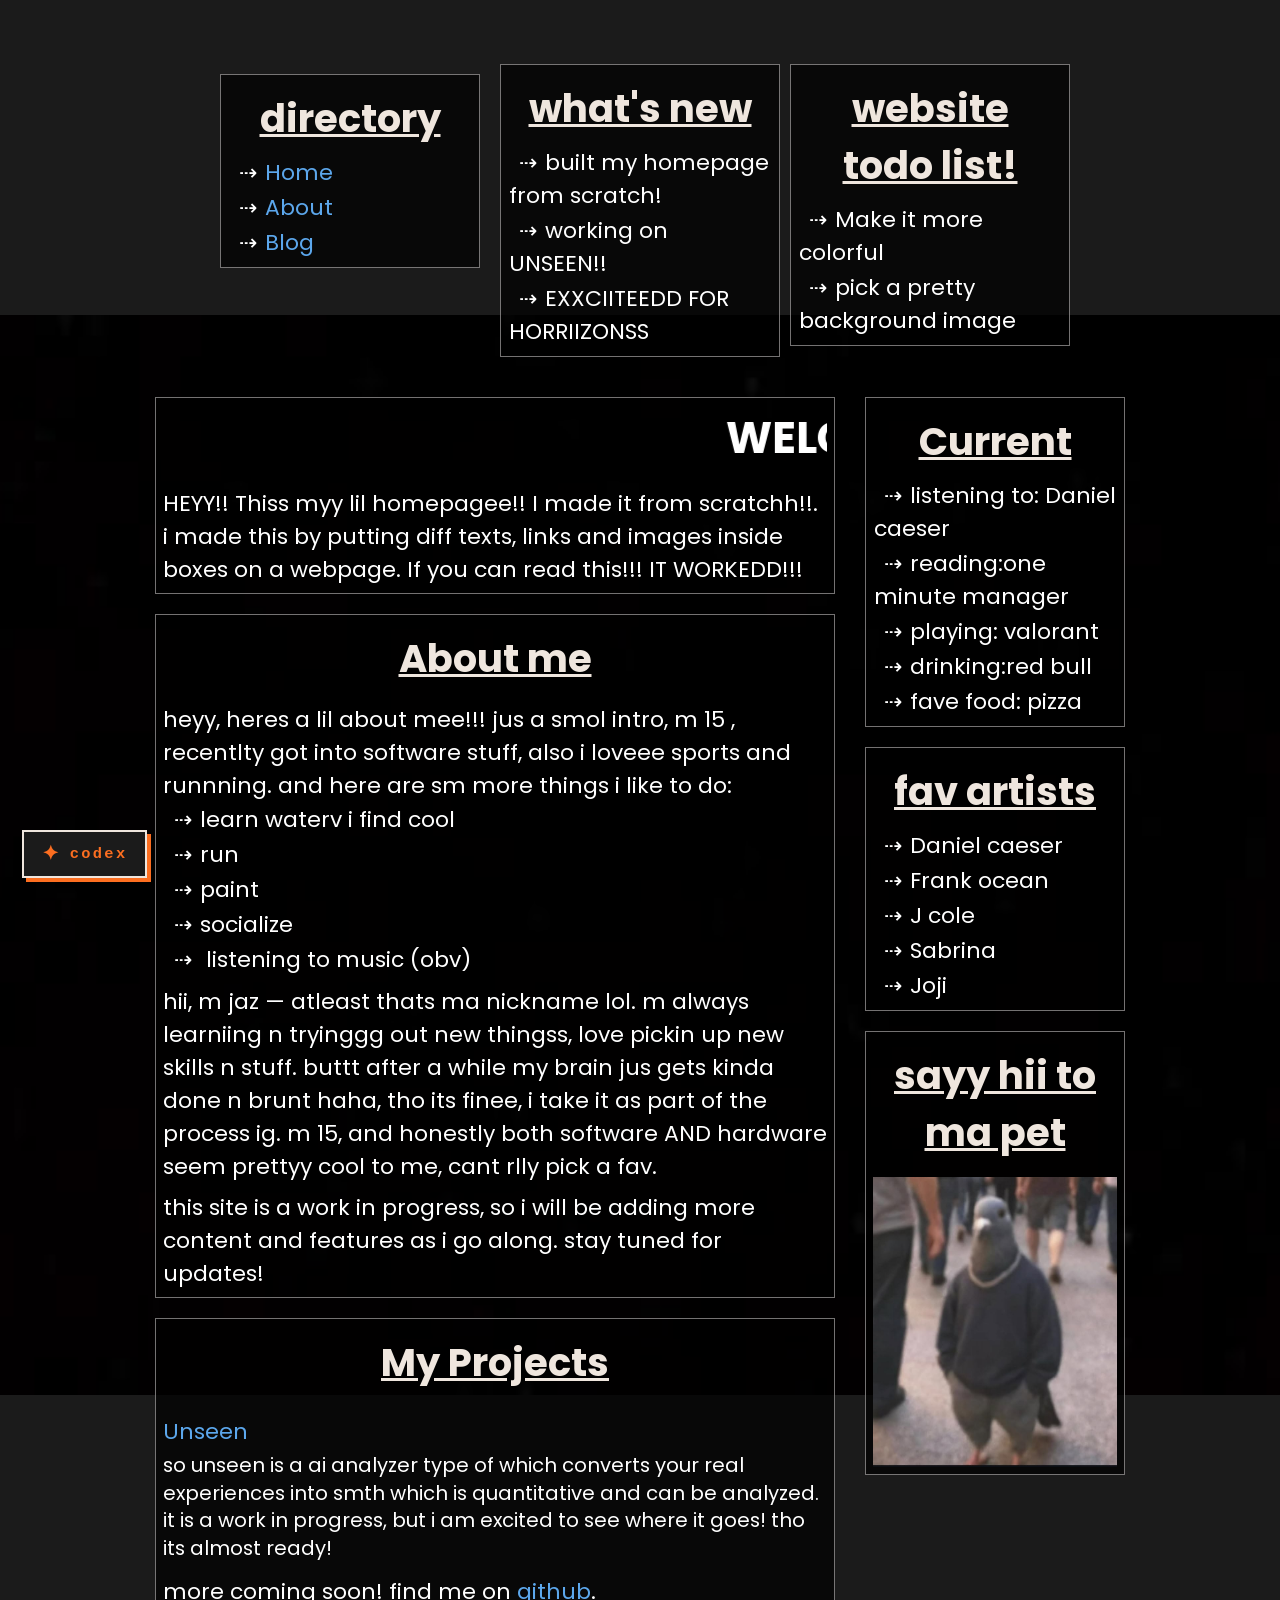
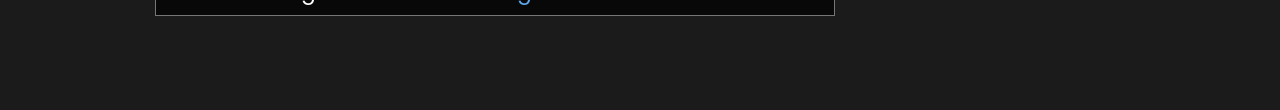
<file: index.html>
<!DOCTYPE html>
<html lang="en">
<head>
    <meta charset="UTF-8">
    <meta name="viewport" content="width=device-width, initial-scale=1.0">
    <title>My Web Page</title>
    <link rel="stylesheet" href="style.css">
</head>
<body>

    <div class="center">
        <div class="leftbox">
            <nav>
                <h3>directory</h3>
                <ul>
                    <li><a href="index.html">Home</a></li>
                    <li><a href="about.html">About</a></li>
                    <li><a href="blog.html">Blog</a></li>
                </ul>
            </nav>
        </div>

         <div class="whatsnew">
          <h3>what's new</h3>
          <ul>
            <li>built my homepage from scratch!</li>
            <li>working on UNSEEN!!</li>
            <li>EXXCIITEEDD FOR HORRIIZONSS</li>
          </ul>
        </div>

        <div class="todolist">
          <h3>website todo list!</h3>
          <ul>
            <li>Make it more colorful</li>
            <li>pick a pretty background image</li>
          </ul>
        </div>
        
        <div class="centerbox">
            <div class="welcome">
                <marquee behavior="scroll" direction="left">
                    <h1>WELCOME TO MY HOMEPAGE!</h1>
                </marquee>
                <p>HEYY!! Thiss myy lil homepagee!! I made it from scratchh!!.
i made this by putting diff texts, links and images inside boxes on a webpage. If you can read this!!!
IT WORKEDD!!!</p>
            </div>

            <div class="aboutme">
                <h3>About me</h3>
                <p>heyy,
                    heres a lil about mee!!! jus a smol intro, m 15 , recentlty got into software stuff,
                    also i loveee sports and runnning. and here are sm more things i like to do: </p>
                <ul>
                    <li>learn waterv i find cool</li>
                    <li>run</li>
                    <li>paint</li>
                    <li>socialize</li>
                    <li> listening to music (obv)</li>
                </ul>
                <p>hii, m jaz — atleast thats ma nickname lol.
                    m always learniing n tryinggg out new thingss, love pickin up new skills n stuff.
                    buttt after a while my brain jus gets kinda done n brunt haha, tho its finee, i take it as part of the process ig.
                    m 15, and honestly both software AND hardware seem prettyy cool to me, cant rlly pick a fav.</p>
                <p>this site is a work in progress, so i will be adding more content and features as i go along. stay tuned for updates!</p>
            </div>

            <div class="projects">
                <h3>My Projects</h3>

                <p class="unseen">
                    <a href="https://github.com/ohhjazzv/Unseen">Unseen</a>
                </p>
                <p class="project-desc">
                    so unseen is a ai analyzer type of which converts your real experiences into smth  which is quantitative and can be analyzed. it is a work in progress, but i am excited to see where it goes! tho its almost ready!
                </p>
                <p class="project-footer">
                    more coming soon! find me on
                    <a href="https://github.com/ohhjazzv">github</a>.
                </p>
            </div>
        </div>

        <div class="rightbox">
            <div class="currents">
                <h3>Current</h3>
                <ul>
                    <li>listening to: Daniel caeser</li>
                    <li>reading:one minute manager</li>
                    <li>playing: valorant</li>
                    <li>drinking:red bull</li>
                    <li>fave food: pizza</li>
                </ul>
            </div>

            <div class="fav-artists">
                <h3>fav artists</h3>
                <ul>
                    <li>Daniel caeser</li>
                    <li>Frank ocean</li>
                    <li>J cole</li>
                    <li>Sabrina</li>
                    <li>Joji</li>
                </ul>
            </div>
            <div class="fav-character">
                <h3>sayy hii to ma pet </h3>
                <img src="assets/gngpea.jpg" alt="my pet">
            </div>

        </div>
    </div>

    <script src="sparkle.js"></script>
<script src="konami.js"></script>


    <aside class="codex" id="codex">
        <button class="codex__tab" onclick="document.getElementById('codex').classList.toggle('codex--open')">
            <span class="codex__sigil">✦</span>
            <span class="codex__label">codex</span>
        </button>
        <div class="codex__body">
            <h3 class="codex__title">sneak peak</h3>
            <p class="codex__sub">psst... secrets ↓</p>
            <ol class="codex__hints">
                <li>the machine remembers how to wake. <span class="codex__meta">i.</span></li>
                <li>up, down, right, left, up, left — type it, and watch the page shake. <span class="codex__meta">ii.</span></li>
                <li>your cursor leaves stardust in its wake. <span class="codex__meta">iii.</span></li>
            </ol>
            <p class="codex__foot">✦ find them all, traveler ✦</p>
        </div>
    </aside>

</body>
</html>
</file>
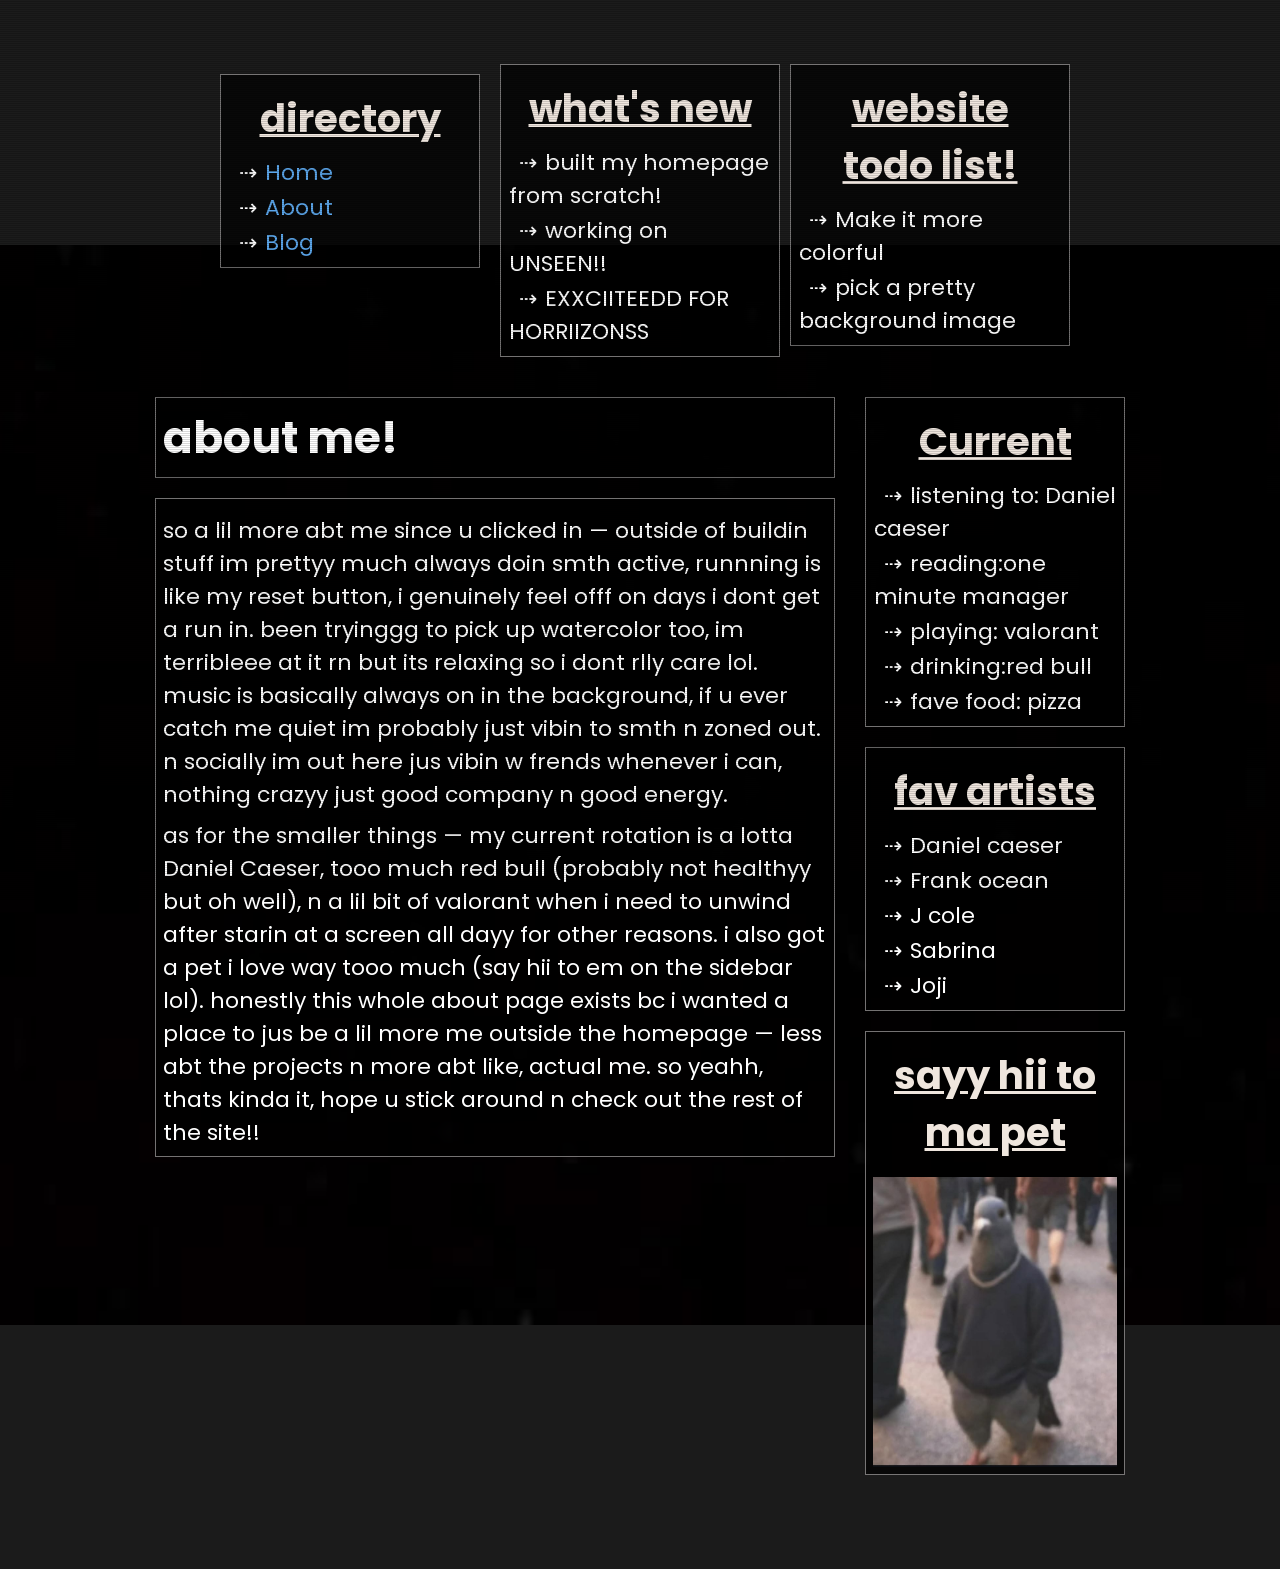
<file: about.html>
<!DOCTYPE html>
<html lang="en">
<head>
    <meta charset="UTF-8">
    <meta name="viewport" content="width=device-width, initial-scale=1.0">
    <title>My Web Page - About</title>
    <link rel="stylesheet" href="style.css">
    <link rel="preconnect" href="https://fonts.googleapis.com">
<link href="https://fonts.googleapis.com/css2?family=Cinzel:wght@700;800&family=JetBrains+Mono:wght@400;700&display=swap" rel="stylesheet">
</head>
<body>
<style>
body::after {
    content: "";
    position: fixed; inset: 0;
    pointer-events: none;
    background: repeating-linear-gradient(
        0deg, rgba(0,0,0,.15) 0 1px, transparent 1px 2px
    );
    animation: flicker 0.15s infinite;
}
@keyframes flicker {50% {opacity: .92;}}
</style>

    <div class="center">
        <div class="leftbox">
            <nav>
                <h3>directory</h3>
                <ul>
                    <li><a href="index.html">Home</a></li>
                    <li><a href="about.html">About</a></li>
                    <li><a href="blog.html">Blog</a></li>
                </ul>
            </nav>
        </div>

         <div class="whatsnew">
          <h3>what's new</h3>
          <ul>
            <li>built my homepage from scratch!</li>
            <li>working on UNSEEN!!</li>
            <li>EXXCIITEEDD FOR HORRIIZONSS</li>
          </ul>
        </div>

        <div class="todolist">
          <h3>website todo list!</h3>
          <ul>
            <li>Make it more colorful</li>
            <li>pick a pretty background image</li>
          </ul>
        </div>

        <div class="centerbox">
            <div class="welcome">
                <h1>about me!</h1>
            </div>

            <div class="aboutme">
                <p>so a lil more abt me since u clicked in — outside of buildin stuff im prettyy much always doin smth active, runnning is like my reset button, i genuinely feel offf on days i dont get a run in. been tryinggg to pick up watercolor too, im terribleee at it rn but its relaxing so i dont rlly care lol. music is basically always on in the background, if u ever catch me quiet im probably just vibin to smth n zoned out. n socially im out here jus vibin w frends whenever i can, nothing crazyy just good company n good energy.</p>
                <p>as for the smaller things — my current rotation is a lotta Daniel Caeser, tooo much red bull (probably not healthyy but oh well), n a lil bit of valorant when i need to unwind after starin at a screen all dayy for other reasons. i also got a pet i love way tooo much (say hii to em on the sidebar lol). honestly this whole about page exists bc i wanted a place to jus be a lil more me outside the homepage — less abt the projects n more abt like, actual me. so yeahh, thats kinda it, hope u stick around n check out the rest of the site!!</p>
            </div>
        </div>

        <div class="rightbox">
            <div class="currents">
                <h3>Current</h3>
                <ul>
                    <li>listening to: Daniel caeser</li>
                    <li>reading:one minute manager</li>
                    <li>playing: valorant</li>
                    <li>drinking:red bull</li>
                    <li>fave food: pizza</li>
                </ul>
            </div>

            <div class="fav-artists">
                <h3>fav artists</h3>
                <ul>
                    <li>Daniel caeser</li>
                    <li>Frank ocean</li>
                    <li>J cole</li>
                    <li>Sabrina</li>
                    <li>Joji</li>
                </ul>
            </div>

            <div class="fav-character">
                <h3>sayy hii to ma pet </h3>
                <img src="assets/gngpea.jpg" alt="my pet">
            </div>

        </div>
    </div>

</body>
</html>
</file>
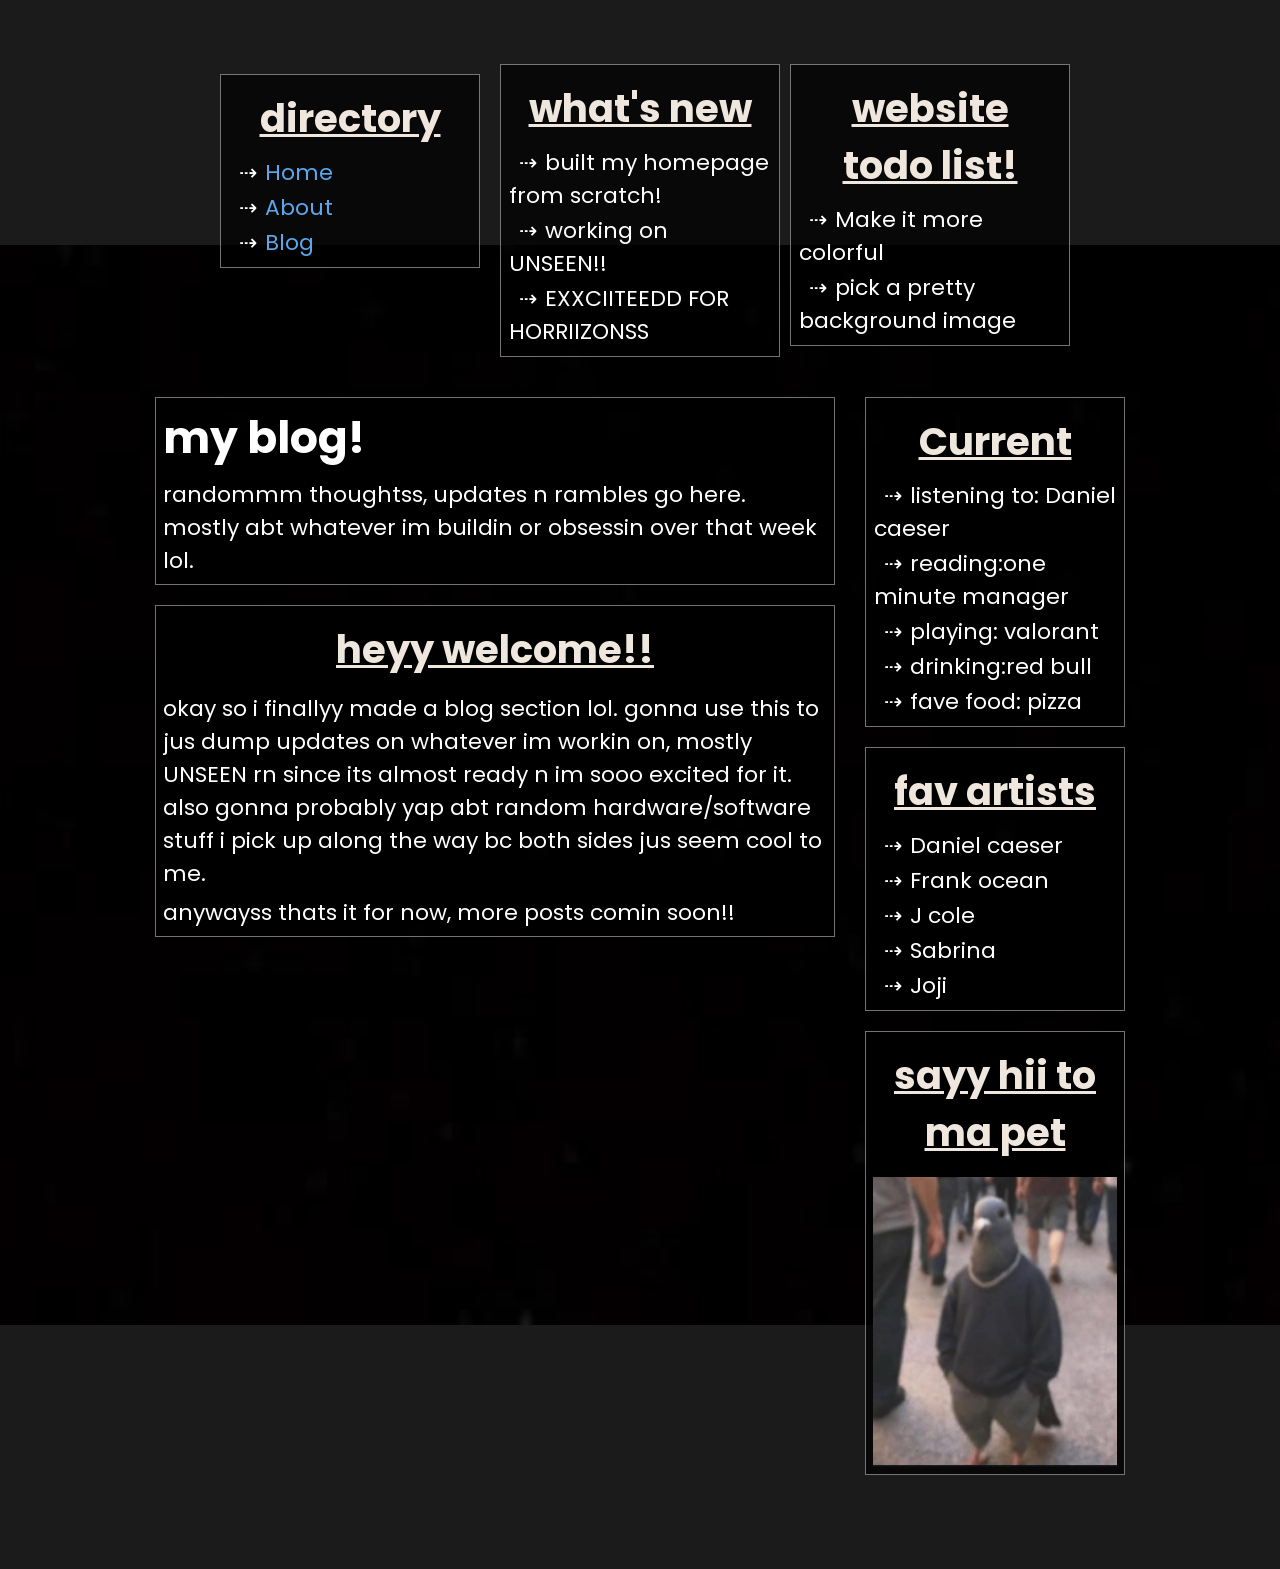
<file: blog.html>
<!DOCTYPE html>
<html lang="en">
<head>
    <meta charset="UTF-8">
    <meta name="viewport" content="width=device-width, initial-scale=1.0">
    <title>My Web Page - Blog</title>
    <link rel="stylesheet" href="style.css">
</head>
<body>

    <div class="center">
        <div class="leftbox">
            <nav>
                <h3>directory</h3>
                <ul>
                    <li><a href="index.html">Home</a></li>
                    <li><a href="about.html">About</a></li>
                    <li><a href="blog.html">Blog</a></li>
                </ul>
            </nav>
        </div>

         <div class="whatsnew">
          <h3>what's new</h3>
          <ul>
            <li>built my homepage from scratch!</li>
            <li>working on UNSEEN!!</li>
            <li>EXXCIITEEDD FOR HORRIIZONSS</li>
          </ul>
        </div>

        <div class="todolist">
          <h3>website todo list!</h3>
          <ul>
            <li>Make it more colorful</li>
            <li>pick a pretty background image</li>
          </ul>
        </div>

        <div class="centerbox">
            <div class="welcome">
                <h1>my blog!</h1>
                <p>randommm thoughtss, updates n rambles go here. mostly abt whatever im buildin or obsessin over that week lol.</p>
            </div>

            <div class="blogpost">
                <h3>heyy welcome!!</h3>
                <p>okay so i finallyy made a blog section lol. gonna use this to jus dump updates on whatever im workin on, mostly UNSEEN rn since its almost ready n im sooo excited for it. also gonna probably yap abt random hardware/software stuff i pick up along the way bc both sides jus seem cool to me.</p>
                <p>anywayss thats it for now, more posts comin soon!!</p>
            </div>
        </div>

        <div class="rightbox">
            <div class="currents">
                <h3>Current</h3>
                <ul>
                    <li>listening to: Daniel caeser</li>
                    <li>reading:one minute manager</li>
                    <li>playing: valorant</li>
                    <li>drinking:red bull</li>
                    <li>fave food: pizza</li>
                </ul>
            </div>

            <div class="fav-artists">
                <h3>fav artists</h3>
                <ul>
                    <li>Daniel caeser</li>
                    <li>Frank ocean</li>
                    <li>J cole</li>
                    <li>Sabrina</li>
                    <li>Joji</li>
                </ul>
            </div>

            <div class="fav-character">
                <h3>sayy hii to ma pet </h3>
                <img src="assets/gngpea.jpg" alt="my pet">
            </div>

        </div>
    </div>

</body>
</html>
</file>
<file: style.css>
@import url('https://fonts.googleapis.com/css2?family=Poppins:wght@400;500;600;700&display=swap');

:root {
    --forge-iron: #1b1b1b;
    --parchment: #efe6de;
    --ember-gold: #fc6e20;
}

*{
    margin: 0;
    padding: 0;
    box-sizing: border-box;
}

.center {
    display: flex;
    flex-direction: row;
    flex-wrap: wrap;
    align-items: flex-start;
    justify-content: center;
    gap: 10px;
    margin: 5% 2%;
}

.leftbox{
    width: 280px;
    padding: 10px;
    flex-shrink: 0;
}

.whatsnew,
.todolist {
    width: 280px;
    padding: 10px;
    flex-shrink: 0;
}

.rightbox {
    width: 280px;
    padding: 10px;
    flex-shrink: 0;
}

.centerbox {
    width: 700px;
    padding: 10px;
    flex-shrink: 0;
    color: var(--parchment);
}

nav,
.whatsnew,
.todolist,
.currents,
.fav-artists,
.fav-character,
.welcome,
.aboutme,
.projects,
.blogpost {
  border: 1px solid rgba(190, 187, 187, 0.61);
  padding: 7px;
  margin-bottom: 20px;
  background-color: rgba(0, 0, 0, 0.7);
  color: white;
}

nav h3,
.whatsnew h3,
.todolist h3,
.currents h3,
.fav-artists h3,
.fav-character h3,
.welcome h3,
.aboutme h3,
.projects h3,
.blogpost h3 {
    text-align: center;
    padding: 8px;
    text-decoration: underline;
    font-size: 1.75rem;
    color: var(--parchment);
}

nav li,
.whatsnew li,
.todolist li,
.currents li,
.fav-artists li {
    padding: 1px;
    text-align: left;
}

nav li::before,
.whatsnew li::before,
.todolist li::before,
.currents li::before,
.fav-artists li::before {
    content: "⇢";
    color: white;
    padding-right: 8px;
    padding-left: 10px;
}

html, body {
    font-family: 'Poppins', sans-serif;
    font-size: 22px;
}

body {
    background-color: var(--forge-iron);
    background-image: url('assets/black.jpg');
    background-repeat: no-repeat;
    background-size: 1920px;
    background-position: center;
    font-family: 'Poppins', sans-serif;
    color: var(--parchment);
}

ul{
    list-style-type: none;
}

a {
    color: rgb(92, 167, 236);
    text-decoration: none;
}

.fav-character img {
    width: 100%;
    height: auto;
    display: block;
}

.welcome p,
.aboutme p {
    margin-top: 8px;
    line-height: 1.5;
}
.aboutme li {
    padding: 1px;
    text-align: left;
}

.aboutme li::before {
    content: "⇢";
    color: white;
    padding-right: 8px;
    padding-left: 10px;
}

.unseen {
    margin-top: 16px;
}

.unseen a {
    color: rgb(92, 167, 236);
}

.project-desc {
    margin-top: 4px;
    font-size: 0.9rem;
    line-height: 1.4;
}

.project-footer {
    margin-top: 12px;
}

.blogpost p {
    margin-top: 6px;
    line-height: 1.5;
}

.fav-character {
    text-align: center;
}

.fav-character img {
    margin-top: 8px;
    max-width: 100%;
}

.blinkies {
    text-align: center;
    padding: 16px;
    margin-bottom: 0;
    border: 1px solid rgba(190, 187, 187, 0.61);
    background-color: rgba(0, 0, 0, 0.7);
}

.bottomblinkies img {
    padding: 3px;
}

.konami-unlocked {
    animation: konami-shake .5s ease-in-out;
}

@keyframes konami-shake {
    0%,100% { transform: translateX(0) rotate(0); }
    25%     { transform: translateX(-8px) rotate(-1deg); }
    75%     { transform: translateX(8px) rotate(1deg); }
}

@keyframes konami-appears {
    from { opacity: 0; transform: translate(-50%, -50%) scale(.9); }
    to   { opacity: 1; transform: translate(-50%, -50%) scale(1); }
}

.konami-scroll {
    position: fixed;
    top: 50%; left: 50%;
    transform: translate(-50%, -50%);
    background: var(--bg, #1b1b1b);
    color: var(--ink, #efe6de);
    border: 2px solid var(--accent, #fc6e20);
    padding: 2rem 3rem;
    z-index: 9999;
    text-align: center;
    box-shadow: 0 0 0 6px var(--bg, #1b1b1b),
                0 0 0 8px var(--accent, #fc6e20),
                0 20px 60px rgba(0,0,0,.6);
    font-family: 'JetBrains Mono', monospace;
    animation: konami-appears .4s cubic-bezier(.34, 1.56, .64, 1);
}

.konami-scroll .sub { opacity: .6; font-style: italic; }
.konami-scroll button {
    margin-top: 1rem;
    background: transparent;
    color: inherit;
    border: 1px solid currentColor;
    padding: .5rem 1.2rem;
    cursor: pointer;
    font-family: inherit;
}

.konami-scroll button:hover { background: var(--accent, #fc6e20); color: var(--bg, #1b1b1b);}

.konami-drop {
    position: fixed;
    top: -20px;
    color: var(--accent, #fc6e20);
    font-size: 1.4rem;
    pointer-events: none;
    animation: konami-fall linear forwards;
    z-index: 9998;
}
@keyframes konami-fall {
    to {transform: translateY(105vh) rotate(360deg); opacity: 0;}
}

.codex {
  position: fixed;
  bottom: 1rem;
  left: 1rem;
  z-index: 9997;
  font-family: 'JetBrains Mono', monospace;
  color: var(--parchment, #efe6de);
}

.codex__tab {
  display: flex;
  align-items: center;
  gap: .4rem;
  background: var(--forge-iron, #1b1b1b);
  color: var(--ember-gold, #fc6e20);
  border: 2px solid var(--parchment, #efe6de);
  padding: .45rem .8rem;
  cursor: pointer;
  font-family: 'JetBrains Mono', monospace;
  font-weight: 700;
  letter-spacing: .15em;
  text-transform: lowercase;
  font-size: .7rem;
  box-shadow: 4px 4px 0 var(--ember-gold, #fc6e20);
  transition: transform .15s, box-shadow .15s;
}
.codex__tab:hover {
  transform: translate(-2px, -2px);
  box-shadow: 6px 6px 0 var(--ember-gold, #fc6e20);
}
.codex__sigil {
  font-size: .9rem;
  animation: codex-pulse 2s ease-in-out infinite;
}
@keyframes codex-pulse { 50% { opacity: .4; } }

.codex__body {
  position: absolute;
  bottom: calc(100% + .6rem);
  left: 0;
  width: 240px;
  max-width: calc(100vw - 2rem);
  max-height: 320px;
  overflow-y: auto;
  background: var(--forge-iron, #1b1b1b);
  border: 2px solid var(--parchment, #efe6de);
  padding: .9rem 1rem 1rem;
  opacity: 0;
  transform: translateY(8px);
  pointer-events: none;
  transition: opacity .2s, transform .2s;
  box-shadow: 4px 4px 0 var(--ember-gold, #fc6e20);
}
.codex--open .codex__body {
  opacity: 1;
  transform: translateY(0);
  pointer-events: auto;
}

.codex__title {
  margin: 0;
  font-family: 'JetBrains Mono', monospace;
  font-weight: 800;
  font-size: .95rem;
  letter-spacing: .05em;
  color: var(--parchment, #efe6de);
  text-transform: lowercase;
}
.codex__sub {
  margin: .1rem 0 .8rem;
  font-size: .65rem;
  opacity: .5;
  font-style: italic;
}

.codex__hints {
  list-style: none;
  padding: 0;
  margin: 0;
  border-top: 1px dashed rgba(252,110,32,.3);
}
.codex__hints li {
  position: relative;
  padding: .5rem 1.4rem .5rem 0;
  border-bottom: 1px dashed rgba(252,110,32,.3);
  font-size: .68rem;
  line-height: 1.45;
  opacity: .85;
}
.codex__meta {
  position: absolute;
  right: 0;
  top: .5rem;
  font-size: .6rem;
  color: var(--ember-gold, #fc6e20);
  font-weight: 700;
  letter-spacing: .1em;
}
.codex__foot {
  margin: .7rem 0 0;
  text-align: center;
  font-size: .6rem;
  letter-spacing: .1em;
  color: var(--ember-gold, #fc6e20);
  text-transform: lowercase;
}

.spark {
    position: fixed;
    pointer-events: none;
    z-index: 9996;
    font-family: 'JetBrains Mono', monospace;
    font-weight: 700;
    text-shadow: 0 0 6px currentColor;
    animation: spark-fly .9s ease-out forwards;
    will-change: transform, opacity;
}

@keyframes spark-fly {
  0%   { opacity: 1; transform: translate(-50%, -50%) scale(.4) rotate(0); }
  50%  { opacity: 1; transform: translate(calc(-50% + var(--dx)), calc(-50% - 15px)) scale(1) rotate(var(--rot)); }
  100% { opacity: 0; transform: translate(calc(-50% + var(--dx)), calc(-50% - 30px)) scale(.2) rotate(var(--rot)); }
}
</file>
